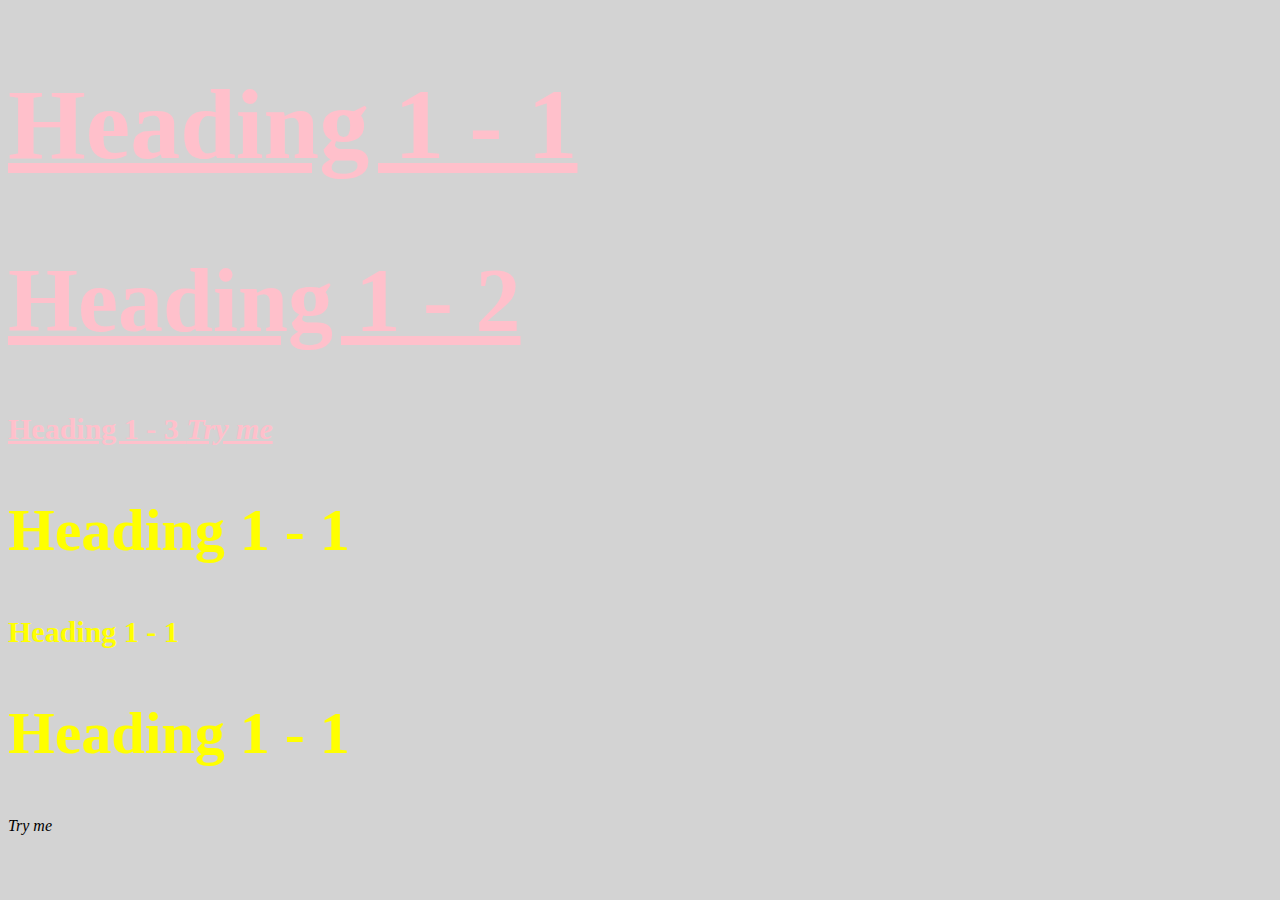
<file: stylish.html>
<!DOCTYPE html>
<html>
<head>
	<title> Stylish </title>
	<link rel="stylesheet" type="text/css" href="css/test.css">


</head>
<body>

	<h1 id="first"> Heading 1 - 1 </h1>
	<h1> Heading 1 - 2 </h1>
	<h1 class="small"> Heading 1 - 3 <span>Try me</span></h1>
	<h2> Heading 1 - 1 </h2>
	<h2 class="small"> Heading 1 - 1 </h2>
	<h2> Heading 1 - 1 </h2>

	<span> Try me </span>


</body>
</html>
</file>
<file: css/test.css>
body {

	background: lightgrey;
}

h1{
		color: pink;
		font-size: 90px;
		text-decoration: underline;
	}
	h2{
		font-size: 40px;
	}

	#first{


		font-size: 100px
	}
	h2{
		font-size: 60px;
		color: yellow;
	}

	.small{
		font-size: 30px
  

	}
	span {

		font-style: italic;
	}

	h2 span {
		text-decoration: line-through;
	}
</file>
